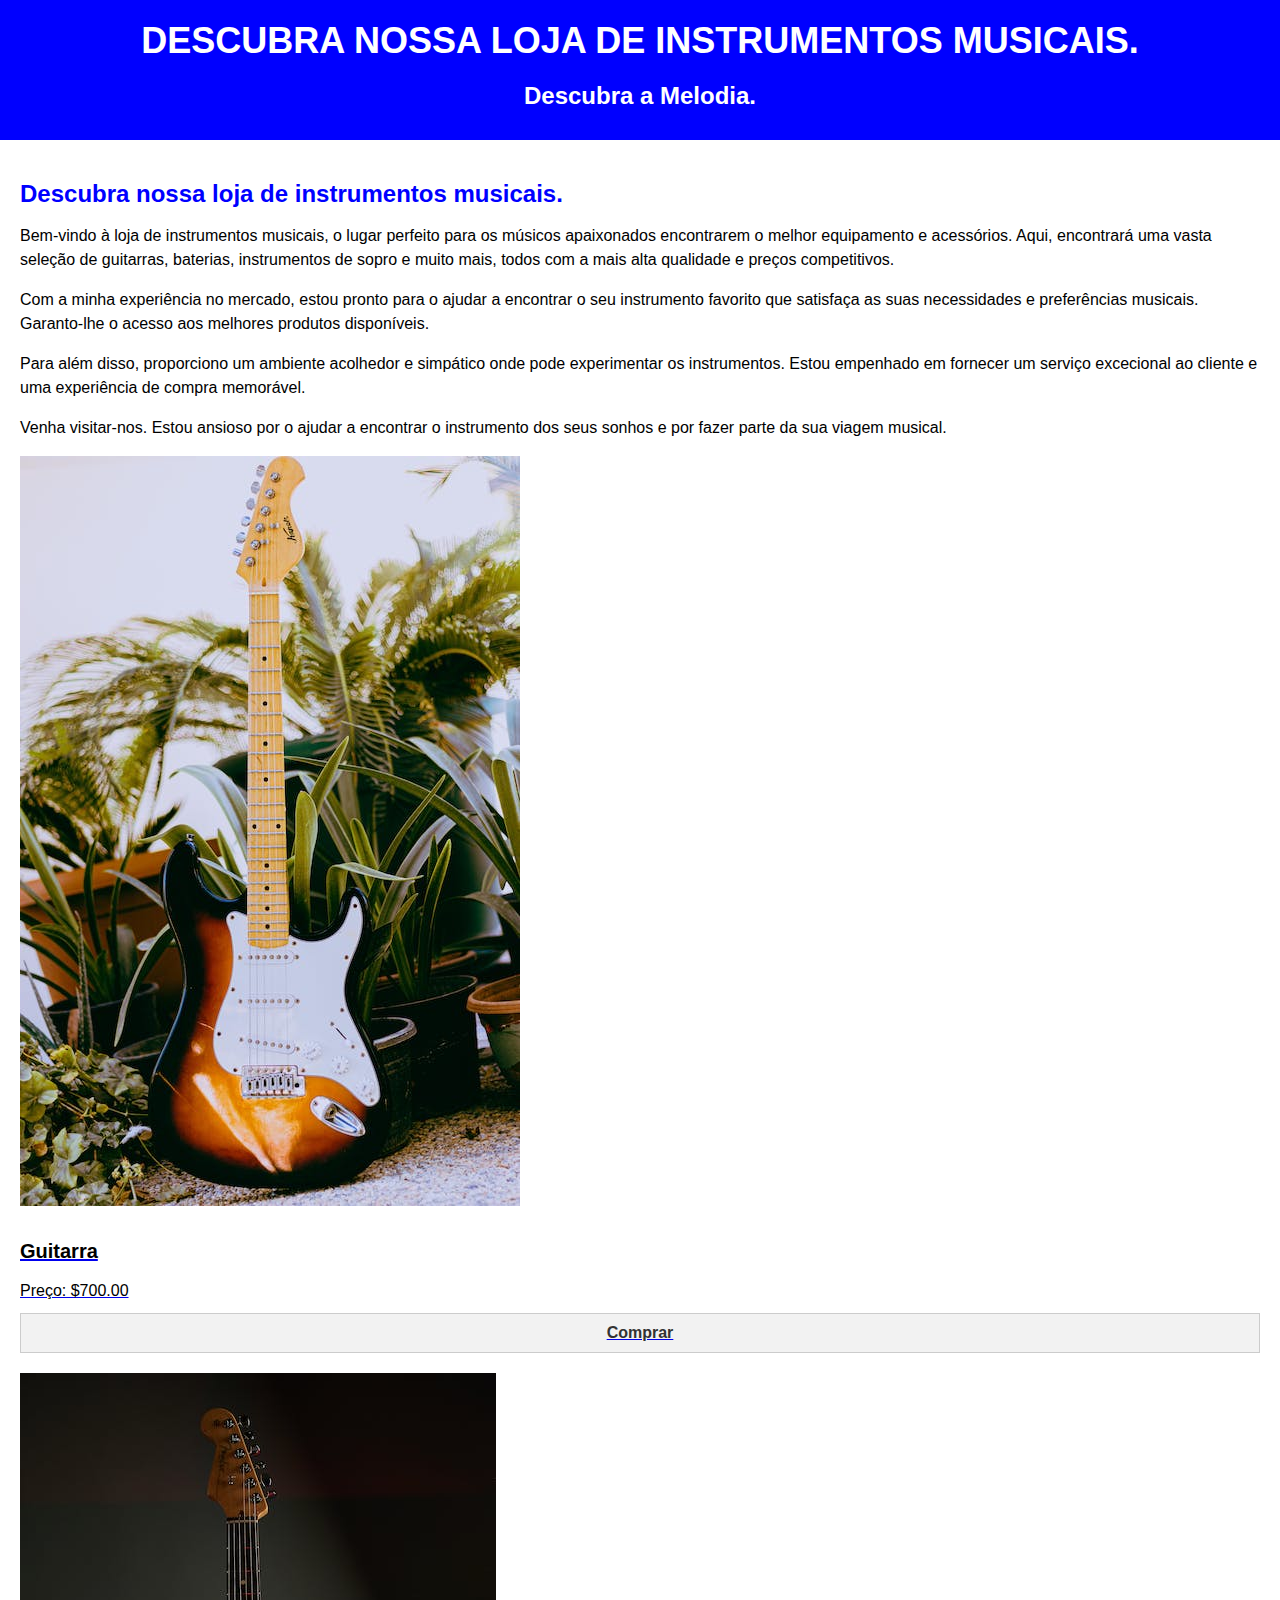
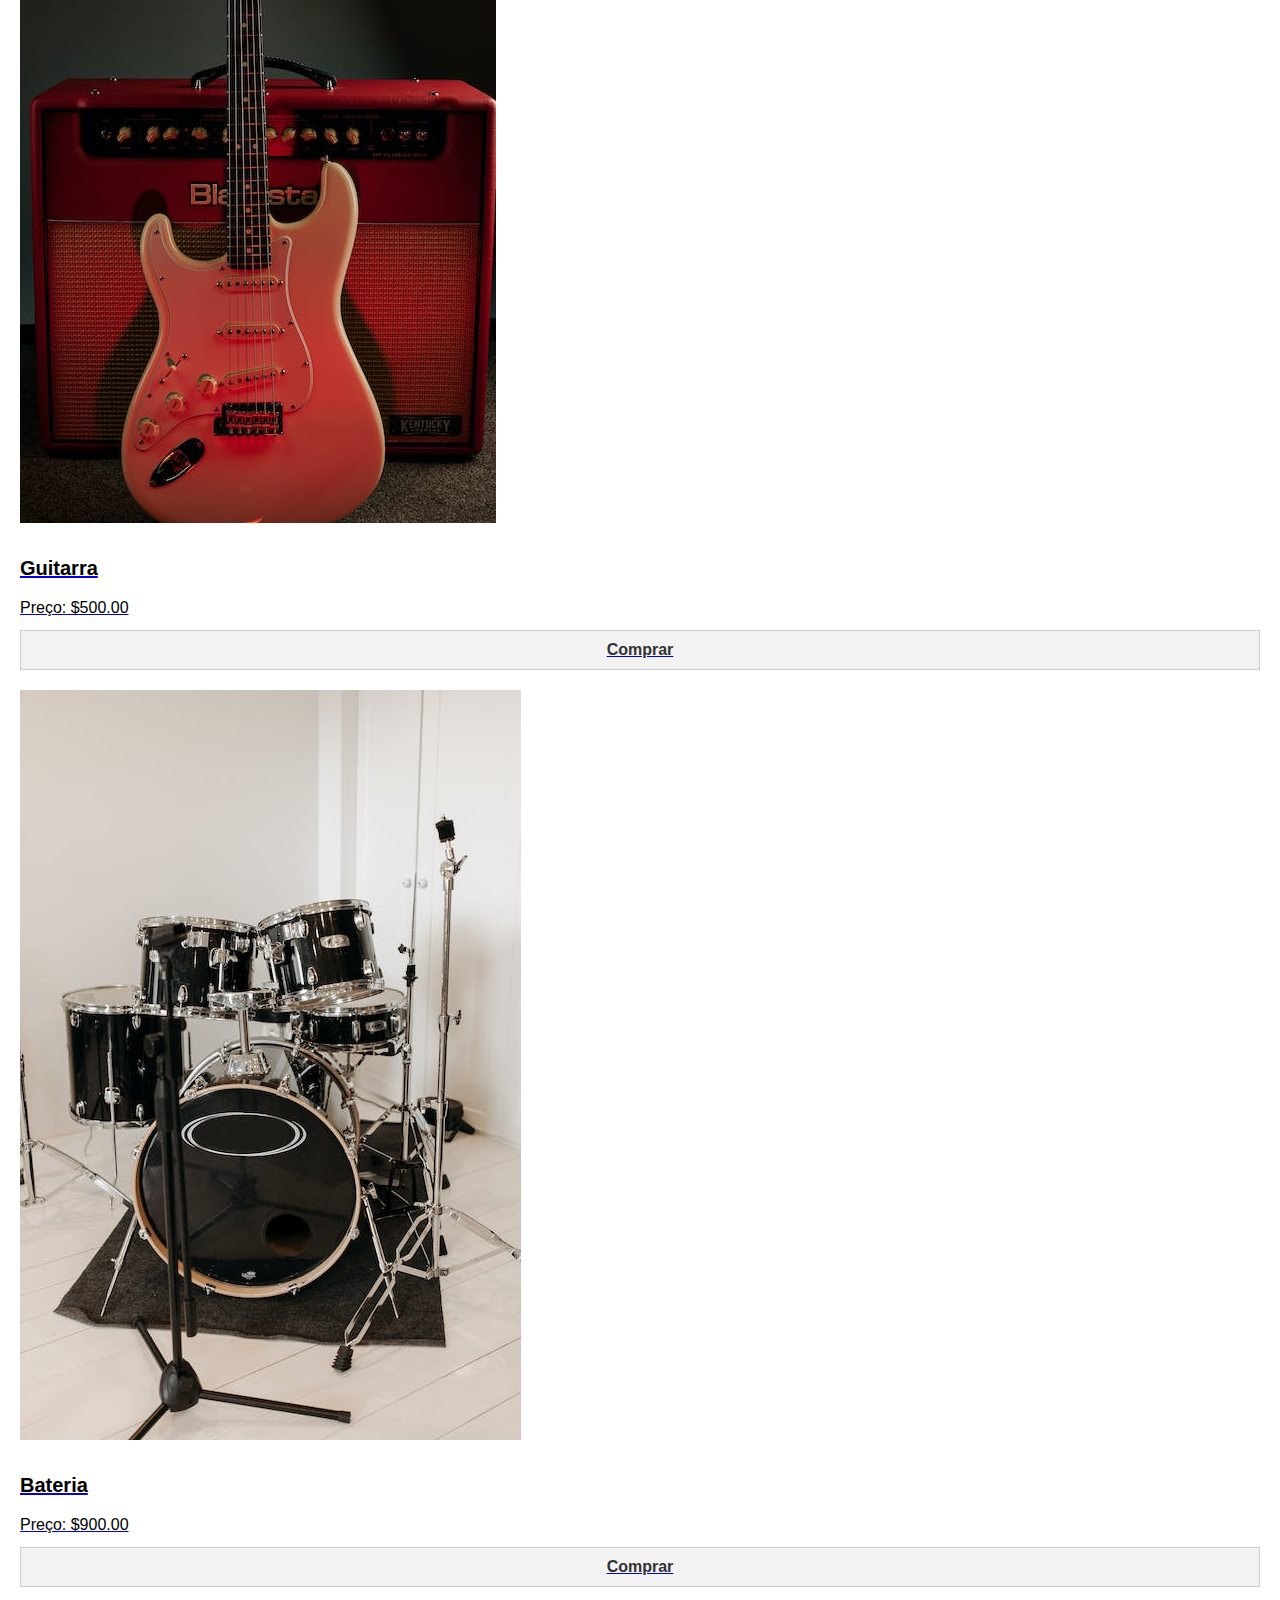
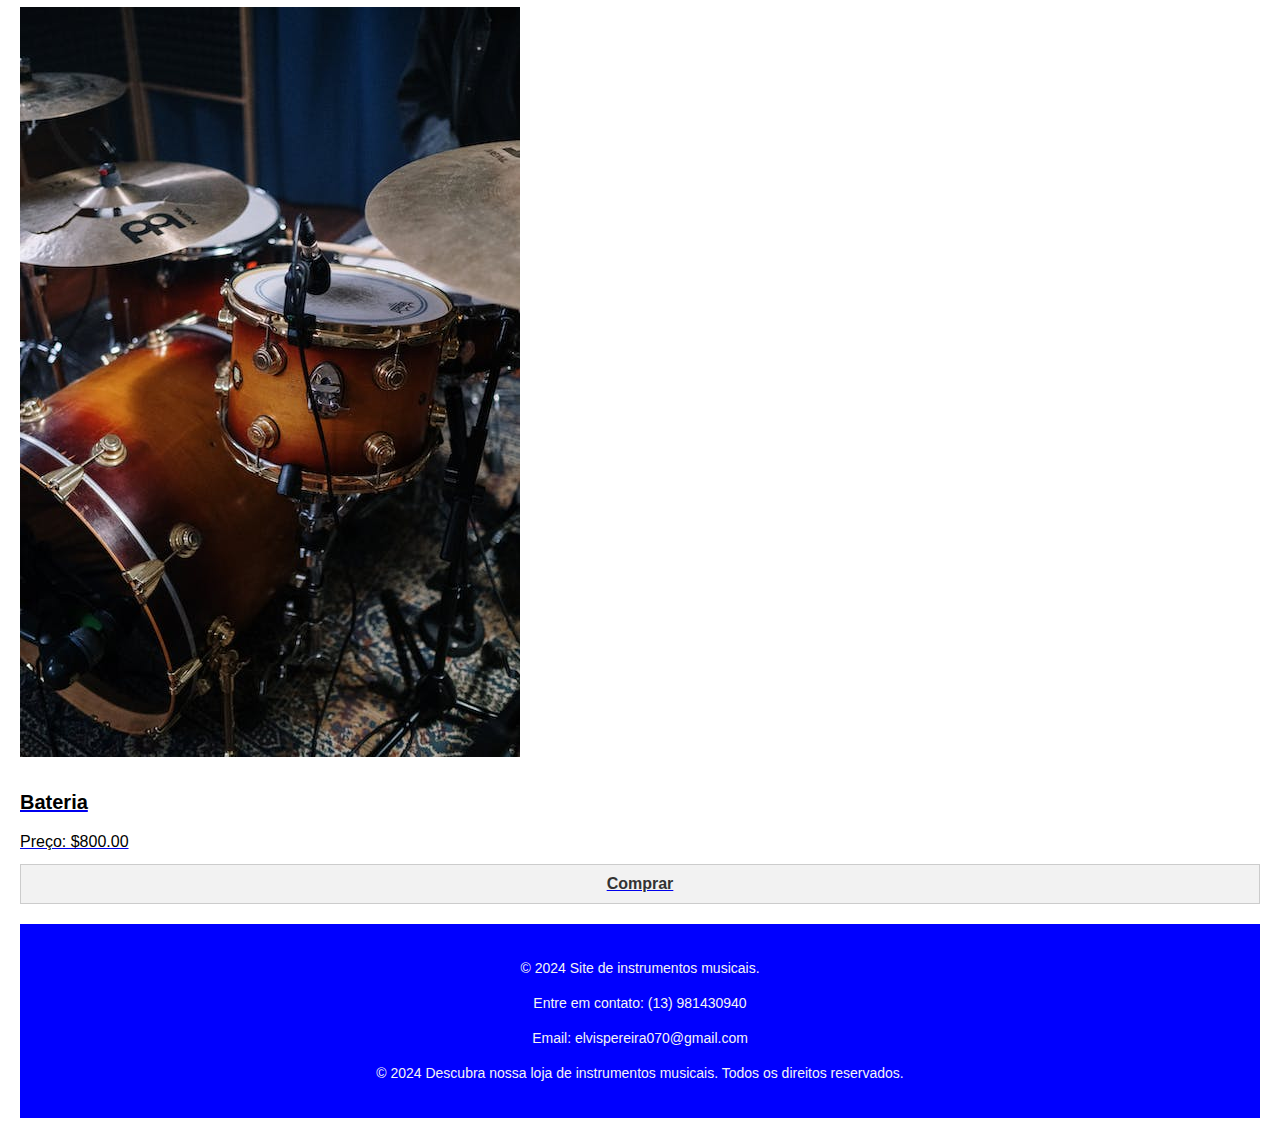
<file: index.html>
<!DOCTYPE html>
<html lang="pt-br">
<head>
    <meta charset="UTF-8">
    <meta name="viewport" content="width=device-width, initial-scale=1.0">
    <meta name="description" content="Site musical de instrumentos musicais.">
   <meta name="palavras-chave" content="música, instrumentos, guitarras, bateria,">
    <meta name="author" content="Elvis">
    <link rel="stylesheet" href="style.css">
    <title>Site de instrumentos musicais</title>
</head>
<body>
    <header>
        <h1 class="site-title">Descubra nossa loja de instrumentos musicais.</h1>
        <h2 class="site-subtitle">Descubra a Melodia.</h2>
    </header>

    <main>
        <div class="description">
            <h2>Descubra nossa loja de instrumentos musicais.</h2>

            <p>Bem-vindo à loja de instrumentos musicais, o lugar perfeito para os músicos apaixonados encontrarem o melhor equipamento e acessórios. Aqui, encontrará uma vasta seleção de guitarras, baterias, instrumentos de sopro e muito mais, todos com a mais alta qualidade e preços competitivos.</p>

            <p>Com a minha experiência no mercado, estou pronto para o ajudar a encontrar o seu instrumento favorito que satisfaça as suas necessidades e preferências musicais. Garanto-lhe o acesso aos melhores produtos disponíveis.</p>

            <p>Para além disso, proporciono um ambiente acolhedor e simpático onde pode experimentar os instrumentos. Estou empenhado em fornecer um serviço excecional ao cliente e uma experiência de compra memorável.</p>

            <p>Venha visitar-nos. Estou ansioso por o ajudar a encontrar o instrumento dos seus sonhos e por fazer parte da sua viagem musical.</p>
        </div>

        <div class="product slide">
            <a href="about.html">
                <img src="assets/1.JPEG" alt="Product 1" />
                <h3>Guitarra</h3>
                <p>Preço: $700.00</p>
                <span class="buy-link">Comprar</span>
            </a>
        </div>

        <div class="product slide">
            <a href="about2.html">
                <img src="assets/2.JPEG" alt="Product 2" />
                <h3>Guitarra</h3>
                <p>Preço: $500.00</p>
                <span class="buy-link">Comprar</span>
            </a>
        </div>

        <div class="product slide">
            <a href="about3.html">
                <img src="assets/3.JPEG" alt="Product 3" />
                <h3>Bateria</h3>
                <p>Preço: $900.00</p>
                <span class="buy-link">Comprar</span>
            </a>
        </div>

        <div class="product slide">
            <a href="about4.html">
                <img src="assets/4.JPEG" alt="Product 4" />
                <h3>Bateria</h3>
                <p>Preço: $800.00</p>
                <span class="buy-link">Comprar</span>
            </a>
        </div>

    <footer>
        <p>&copy; 2024 Site de instrumentos musicais.</p>
        <p>Entre em contato: (13) 981430940</p>
        <p>Email: elvispereira070@gmail.com</p>
        <p>&copy; 2024 Descubra nossa loja de instrumentos musicais. Todos os direitos reservados.</p>
    </footer>

</body>
</html>
</file>
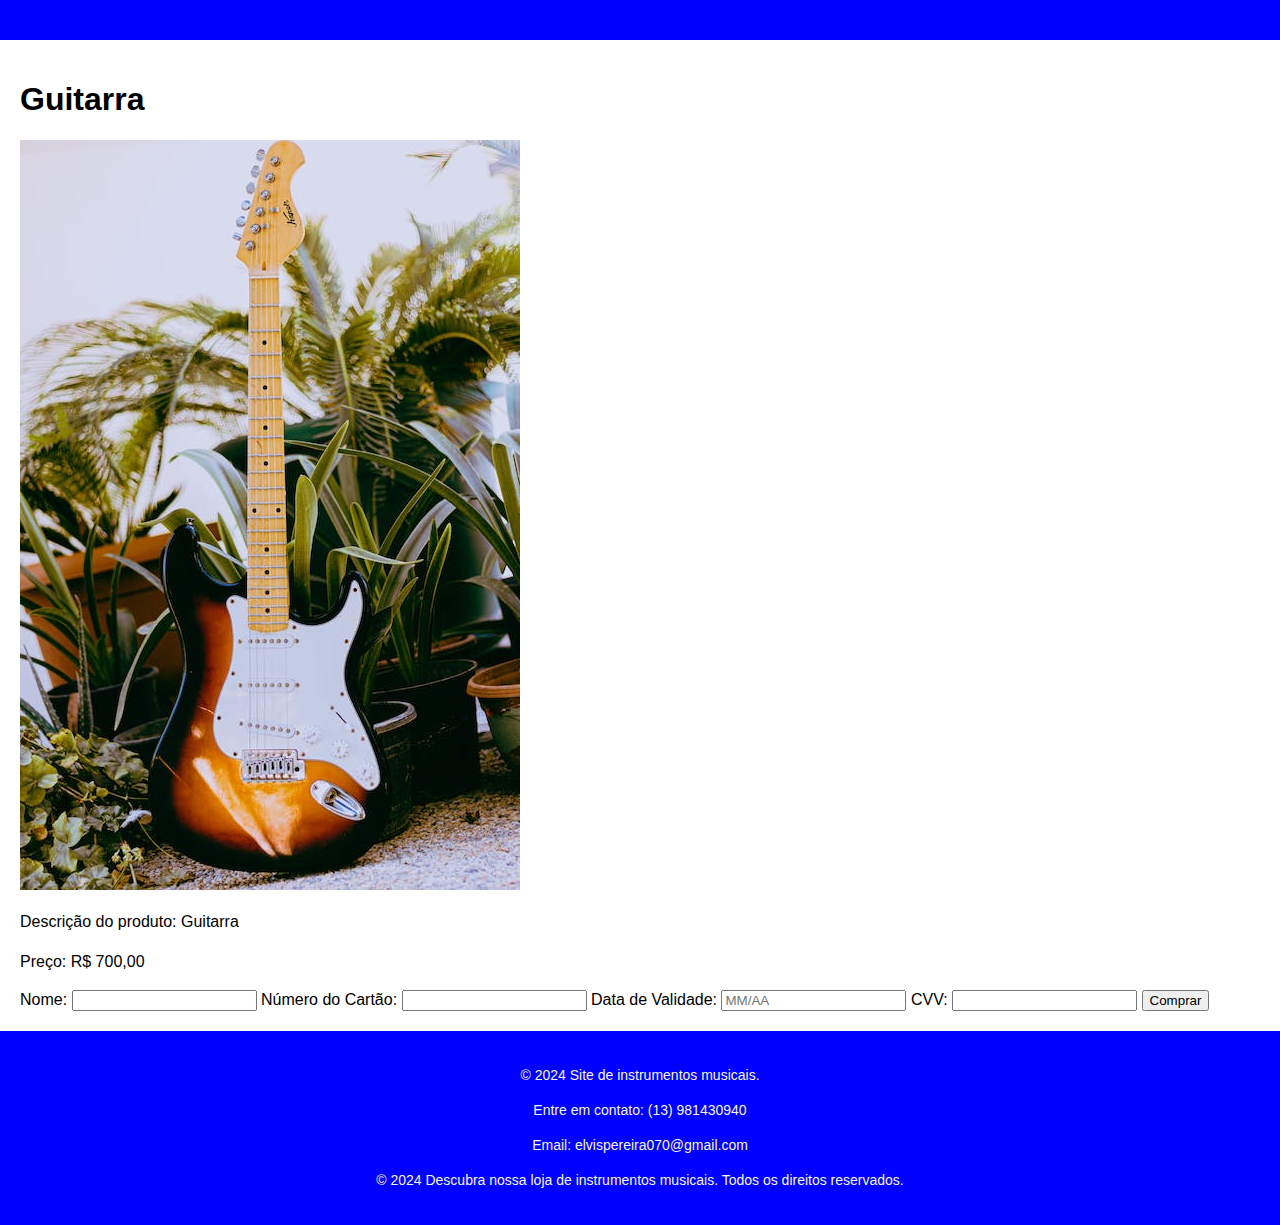
<file: about.html>
<!DOCTYPE html>
<html lang="pt-br">
<head>
    <meta charset="UTF-8">
    <meta name="viewport" content="width=device-width, initial-scale=1.0">
    <title>Product 2 - Comprar</title>
    <link rel="stylesheet" href="style.css">
</head>
<body>
    <header>

    </header>
    
    <main>
        <section class="product-details">
            <h1>Guitarra</h1>
            <img src="assets/1.JPEG" alt="Guitarra">
            <p>Descrição do produto: Guitarra</p>
            <p>Preço: R$ 700,00</p>

            <form id="comprarForm">
                  <label for="name">Nome:</label>
                  <input type="text" id="name" name="nome" required>

                  <label for="card-number">Número do Cartão:</label>
                  <input type="text" id="card-number" name="numeroCartao" required>
  
                  <label for="expiration">Data de Validade:</label>
                  <input type="text" id="expiration" name="validade" placeholder="MM/AA" required>
  
                  <label for="cvv">CVV:</label>
                  <input type="text" id="cvv" name="cvv" required>

                   
                <button type="submit">Comprar</button>
                <div id="mensagem-agradecimento-detalhes" style="display: none;">
                    <p>Obrigado por sua compra! Seu pedido foi recebido.</p>
                </div>
            </form>
        </section>
    </main>

    <footer>
        <p>&copy; 2024 Site de instrumentos musicais.</p>
        <p>Entre em contato: (13) 981430940</p>
        <p>Email: elvispereira070@gmail.com</p>
        <p>&copy; 2024 Descubra nossa loja de instrumentos musicais. Todos os direitos reservados.</p>
    </footer>

    <script>
        document.getElementById("comprarForm").addEventListener("submit", async function(event) {
            event.preventDefault(); // Evita o comportamento padrão de envio do formulário
            
            const formData = new FormData(this); // Cria um objeto FormData com os dados do formulário
            
            try {
                const response = await fetch('/comprar', {
                    method: 'POST',
                    body: formData
                });
                if (response.ok) {
                    // Oculta o formulário e exibe a mensagem de agradecimento
                    document.getElementById("comprarForm").style.display = "none";
                    document.getElementById("mensagem-agradecimento-detalhes").style.display = "block";
                } else {
                    throw new Error('Erro ao processar pedido');
                }
            } catch (error) {
                console.error('Erro ao processar pedido:', error);
                alert('Erro ao processar pedido. Por favor, tente novamente mais tarde.');
            }
        });
    </script>
</body>
</html>
</file>
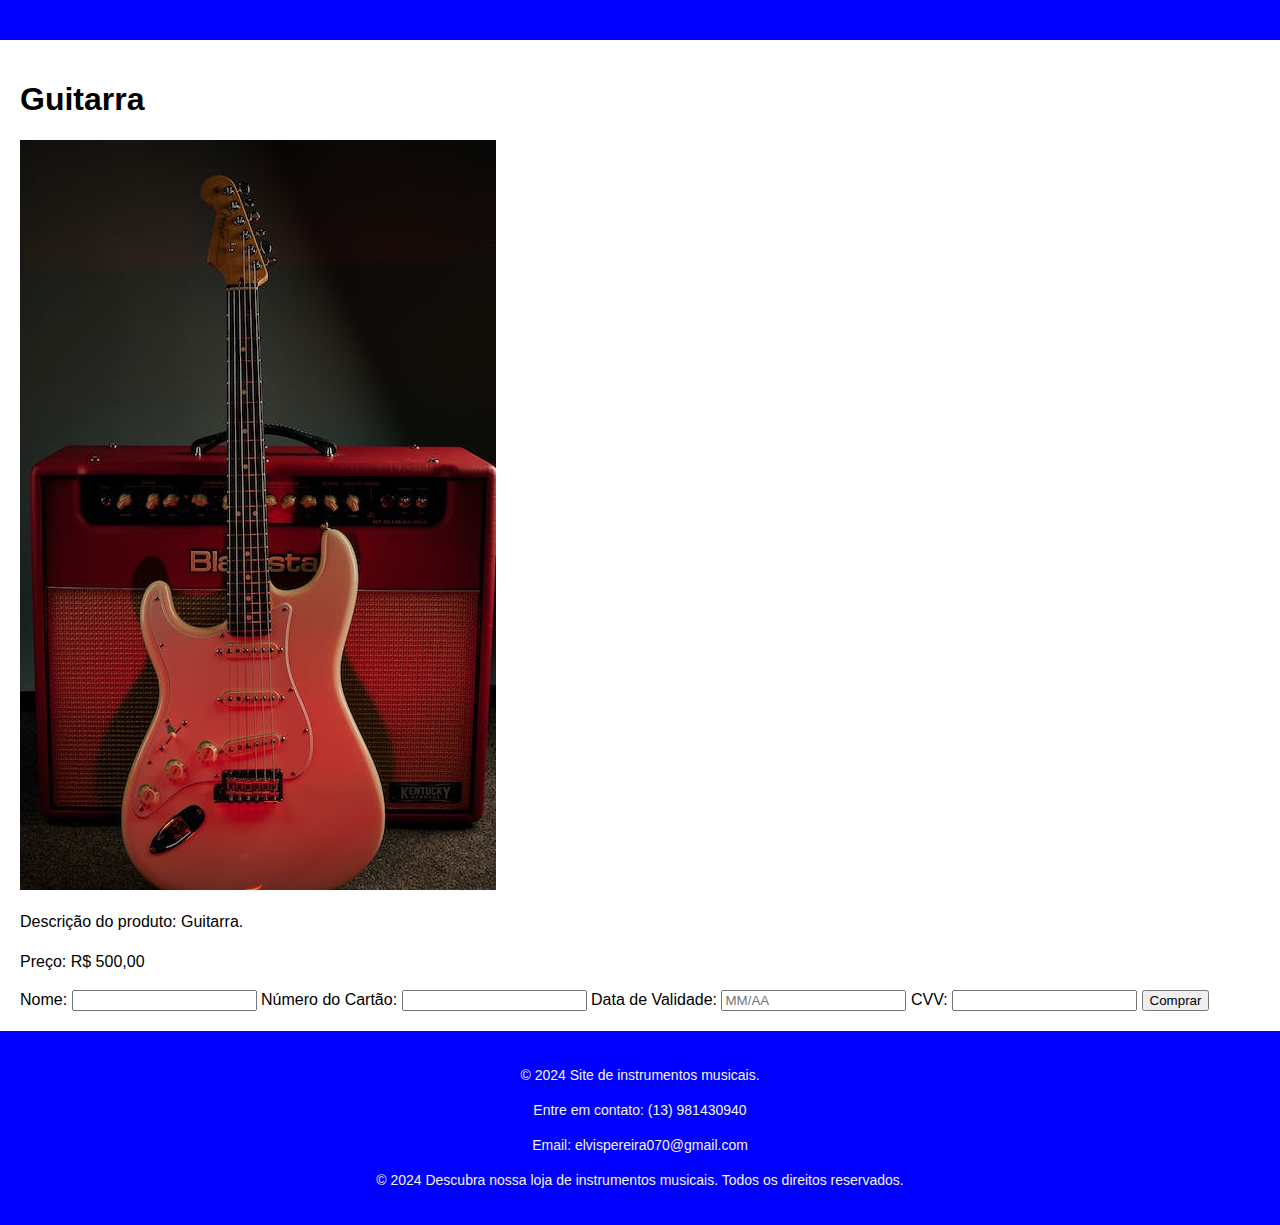
<file: about2.html>
<!DOCTYPE html>
<html lang="pt-br">
<head>
    <meta charset="UTF-8">
    <meta name="viewport" content="width=device-width, initial-scale=1.0">
    <title>Product 2 - Comprar</title>
    <link rel="stylesheet" href="style.css">
</head>
<body>
    <header>

    </header>
    
    <main>
        <section class="product-details">
            <h1>Guitarra</h1>
            <img src="assets/2.JPEG" alt="Guitarra">
            <p>Descrição do produto: Guitarra.</p>
            <p>Preço: R$ 500,00</p>

            <form id="comprarForm">
                  <label for="name">Nome:</label>
                  <input type="text" id="name" name="nome" required>

                  <label for="card-number">Número do Cartão:</label>
                  <input type="text" id="card-number" name="numeroCartao" required>
  
                  <label for="expiration">Data de Validade:</label>
                  <input type="text" id="expiration" name="validade" placeholder="MM/AA" required>
  
                  <label for="cvv">CVV:</label>
                  <input type="text" id="cvv" name="cvv" required>

                <button type="submit">Comprar</button>
                <div id="mensagem-agradecimento-detalhes" style="display: none;">
                    <p>Obrigado por sua compra! Seu pedido foi recebido.</p>
                </div>
            </form>
        </section>
    </main>

    <footer>
        <p>&copy; 2024 Site de instrumentos musicais.</p>
        <p>Entre em contato: (13) 981430940</p>
        <p>Email: elvispereira070@gmail.com</p>
        <p>&copy; 2024 Descubra nossa loja de instrumentos musicais. Todos os direitos reservados.</p>
    </footer>

    <script>
        document.getElementById("comprarForm").addEventListener("submit", async function(event) {
            event.preventDefault(); // Evita o comportamento padrão de envio do formulário
            
            const formData = new FormData(this); // Cria um objeto FormData com os dados do formulário
            
            try {
                const response = await fetch('/comprar', {
                    method: 'POST',
                    body: formData
                });
                if (response.ok) {
                    // Oculta o formulário e exibe a mensagem de agradecimento
                    document.getElementById("comprarForm").style.display = "none";
                    document.getElementById("mensagem-agradecimento-detalhes").style.display = "block";
                } else {
                    throw new Error('Erro ao processar pedido');
                }
            } catch (error) {
                console.error('Erro ao processar pedido:', error);
                alert('Erro ao processar pedido. Por favor, tente novamente mais tarde.');
            }
        });
    </script>
</body>
</html>
</file>
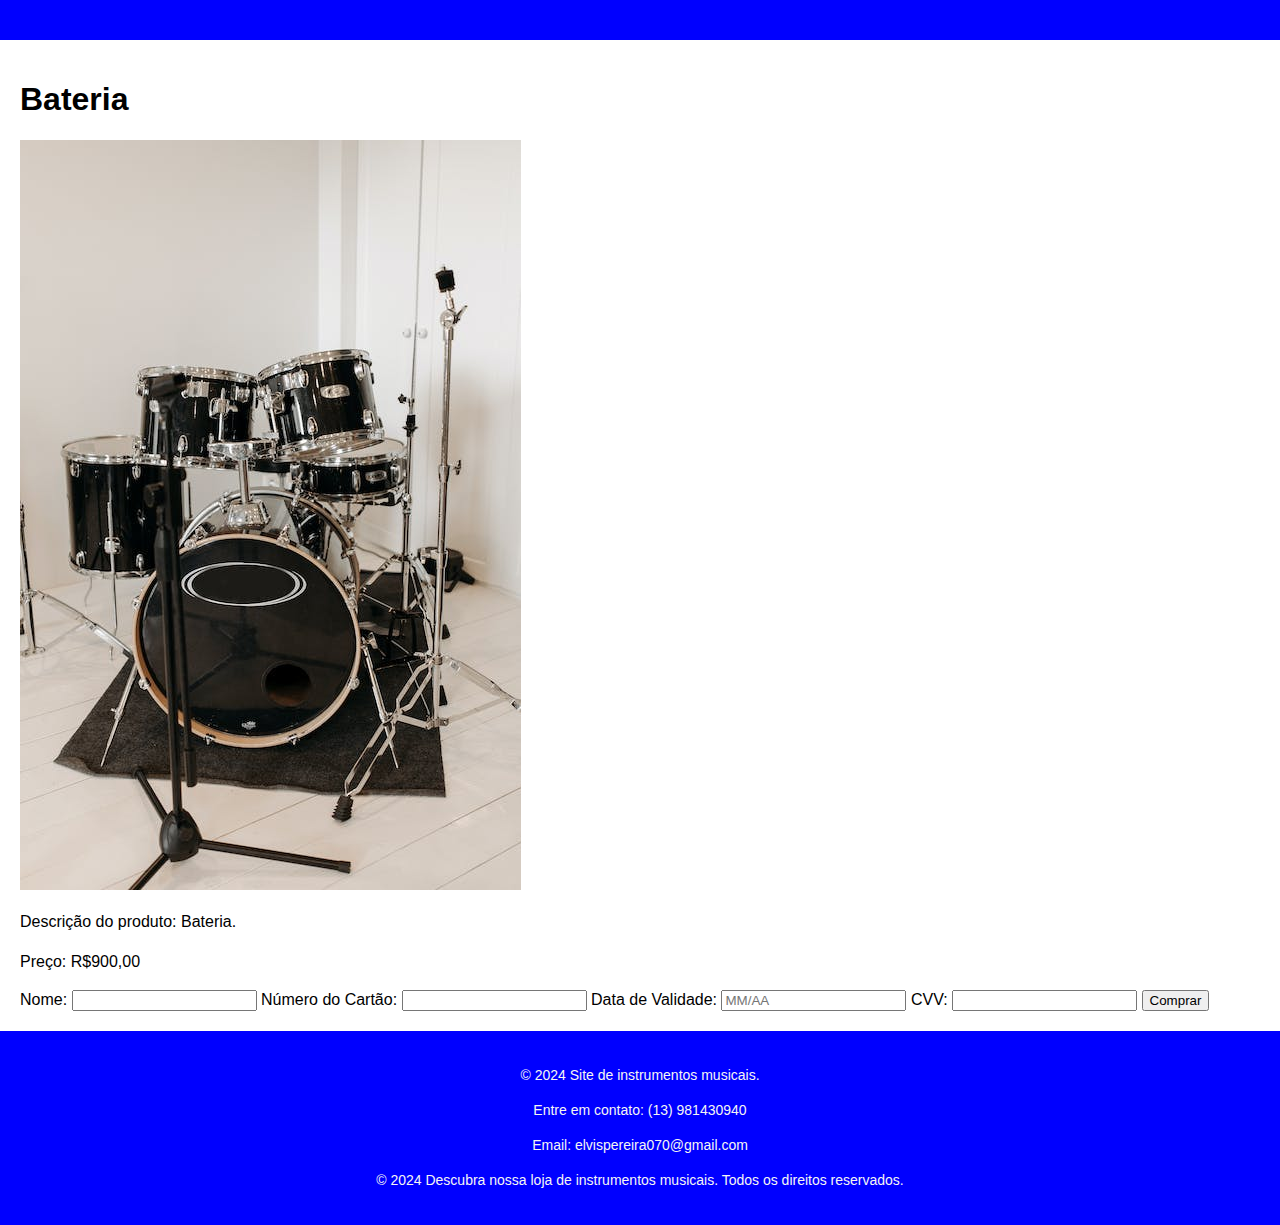
<file: about3.html>
<!DOCTYPE html>
<html lang="pt-br">
<head>
    <meta charset="UTF-8">
    <meta name="viewport" content="width=device-width, initial-scale=1.0">
    <title>Product 3 - Comprar</title>
    <link rel="stylesheet" href="style.css">
</head>
<body>
    <header>

    </header>
    
    <main>
        <section class="product-details">
            <h1>Bateria</h1>
            <img src="assets/3.JPEG" alt="Bateria">
            <p>Descrição do produto: Bateria.</p>
            <p>Preço: R$900,00</p>

            <form action="/comprar" method="POST">
                <label for="name">Nome:</label>
                <input type="text" id="name" name="nome" required>
  
                <label for="card-number">Número do Cartão:</label>
                <input type="text" id="card-number" name="numeroCartao" required>
  
                <label for="expiration">Data de Validade:</label>
                <input type="text" id="expiration" name="validade" placeholder="MM/AA" required>
  
                <label for="cvv">CVV:</label>
                <input type="text" id="cvv" name="cvv" required>

                <button type="submit" id="botao-comprar-detalhes">Comprar</button>
                <div id="mensagem-agradecimento-detalhes" style="display: none;">
                    <p>Obrigado por sua compra! Seu pedido foi recebido.</p>
                </div>
            </form>
        </section>
    </main>

    <footer>
        <p>&copy; 2024 Site de instrumentos musicais.</p>
        <p>Entre em contato: (13) 981430940</p>
        <p>Email: elvispereira070@gmail.com</p>
        <p>&copy; 2024 Descubra nossa loja de instrumentos musicais. Todos os direitos reservados.</p>
    </footer>

</body>
</html>
</file>
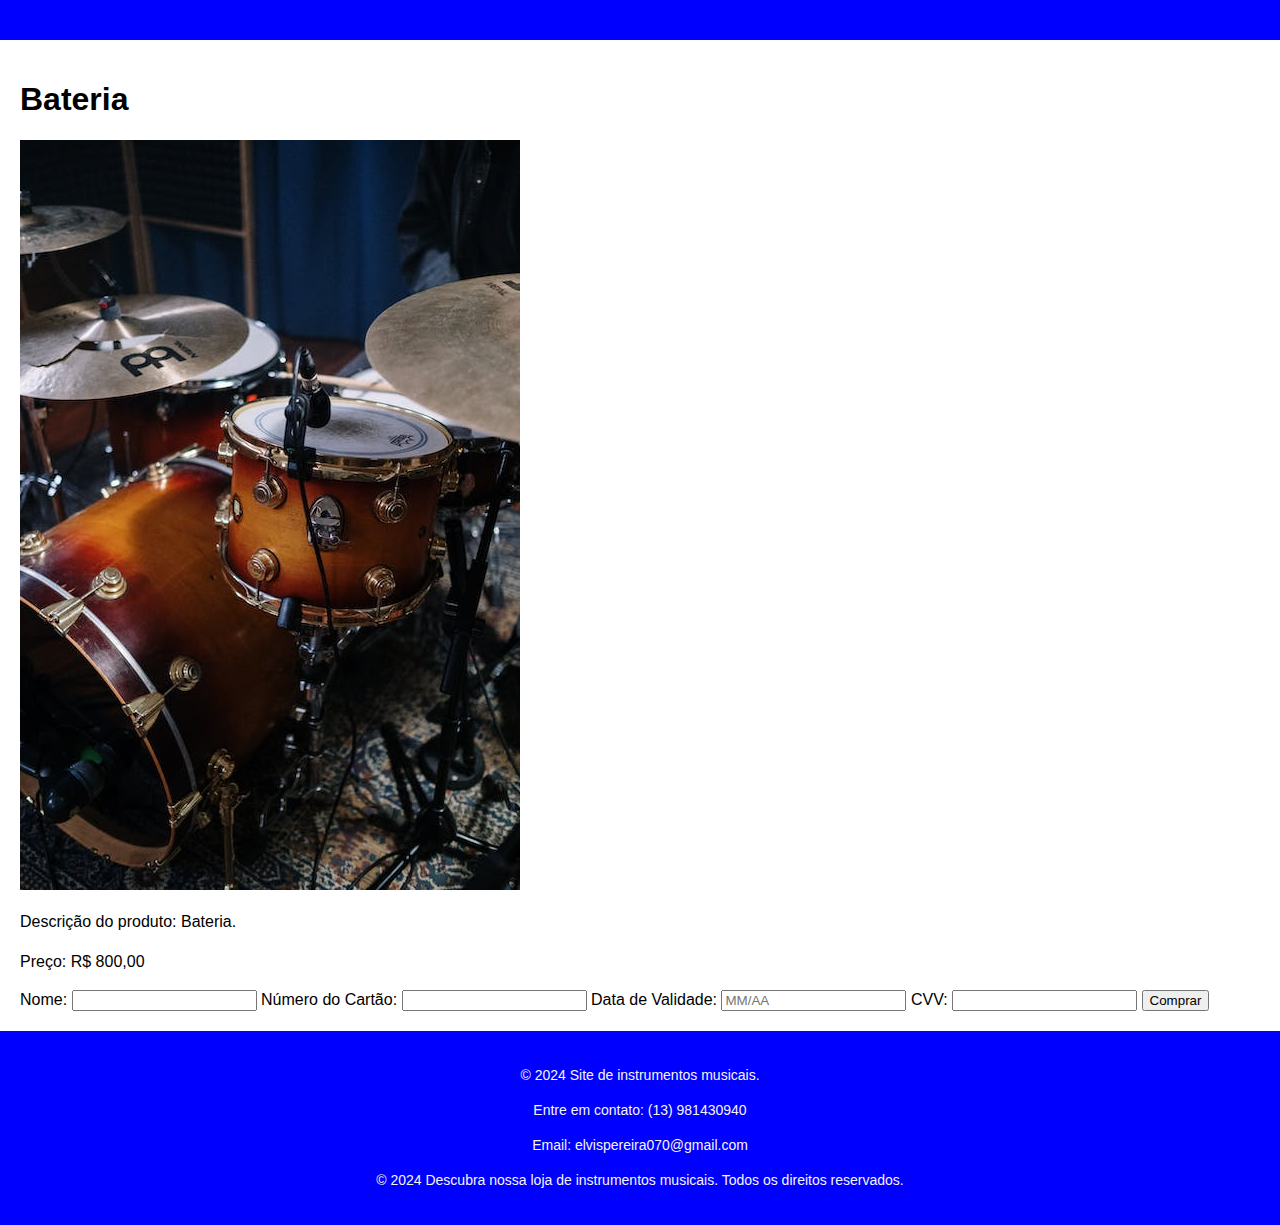
<file: about4.html>
<!DOCTYPE html>
<html lang="pt-br">
<head>
    <meta charset="UTF-8">
    <meta name="viewport" content="width=device-width, initial-scale=1.0">
    <title>Product 4 - Comprar</title>
    <link rel="stylesheet" href="style.css">
</head>
<body>
    <header>

    </header>
    
    <main>
        <section class="product-details">
            <h1>Bateria</h1>
            <img src="assets/4.JPEG" alt="Bateria">
            <p>Descrição do produto: Bateria.</p>
            <p>Preço: R$ 800,00</p>

            <form action="/comprar" method="POST">
                <label for="name">Nome:</label>
                <input type="text" id="name" name="nome" required>
  
                <label for="card-number">Número do Cartão:</label>
                <input type="text" id="card-number" name="numeroCartao" required>
  
                <label for="expiration">Data de Validade:</label>
                <input type="text" id="expiration" name="validade" placeholder="MM/AA" required>
  
                <label for="cvv">CVV:</label>
                <input type="text" id="cvv" name="cvv" required>

                <button type="submit" id="botao-comprar-detalhes">Comprar</button>
                <div id="mensagem-agradecimento-detalhes" style="display: none;">
                    <p>Obrigado por sua compra! Seu pedido foi recebido.</p>
                </div>
            </form>

            <script>
                function exibirAgradecimentoDetalhes() {
                    document.getElementById("botao-comprar-detalhes").style.display = "none";
                    document.getElementById("mensagem-agradecimento-detalhes").style.display = "block";
                }
        
                document.getElementById("botao-comprar-detalhes").addEventListener("click", exibirAgradecimentoDetalhes);
            </script>
        </section>
    </main>

    <footer>
        <p>&copy; 2024 Site de instrumentos musicais.</p>
        <p>Entre em contato: (13) 981430940</p>
        <p>Email: elvispereira070@gmail.com</p>
        <p>&copy; 2024 Descubra nossa loja de instrumentos musicais. Todos os direitos reservados.</p>
    </footer>

</body>
</html>
</file>
<file: style.css>
body {
    font-family: Arial, sans-serif;
    margin: 0;
    padding: 0;
  }
  
  header {
    background-color: blue;
    color: #fff;
    padding: 20px;
    text-align: center;
  }
  
  header h1 {
    margin: 0;
    font-size: 36px;
    text-transform: uppercase;
  }
  
  nav ul {
    list-style-type: none;
    margin: 0;
    padding: 0;
    text-align: center;
  }
  
  nav ul li {
    display: inline;
    margin: 0 10px;
  }
  
  nav ul li a {
    color: #fff;
    text-decoration: none;
    padding: 10px;
    font-size: 16px;
    font-weight: bold;
    transition: background-color 0.3s ease;
  }
  
  nav ul li a:hover {
    background-color: black;
  }
  
  main {
    padding: 20px;
  }
  
  h2 {
    color: blue;
    font-size: 24px;
    margin-bottom: 10px;
  }
  
  p {
    line-height: 1.5;
  }
  
  .product img {
    max-width: 100%;
    height: auto;
    margin-bottom: 10px;
  }
  
  .product h3 {
    color: black;
    font-size: 20px;
    margin-bottom: 10px;
  }
  
  .product p {
    color: black;
    margin-bottom: 10px;
  }
  
  .product button {
    background-color: black;
    color: #fff;
    padding: 10px 20px;
    border: none;
    font-size: 16px;
    cursor: pointer;
    transition: background-color 0.3s ease;
  }
  
  .product button:hover {
    background-color: #555;
  }
  
  footer {
    background-color: blue;
    color: #f5f5f5;
    padding: 20px;
    text-align: center;
    font-size: 14px;
  }
  
  @media screen and (max-width: 768px) {
    header h1 {
      font-size: 28px;
    }
  
    nav ul li a {
      font-size: 14px;
    }
  
    .product {
      padding: 10px;
      margin-bottom: 10px;
    }
  
    .product h3 {
      font-size: 18px;
      margin-bottom: 5px;
    }
  
    .product p {
      font-size: 12px;
      margin-bottom: 5px;
    }
  
    .product button {
      padding: 5px 10px;
      font-size: 14px;
    }
  
    footer {
      font-size: 12px;
    }
  }
  
  .buy-link {
    display: block;
    text-align: center;
    padding: 10px;
    background-color: #f2f2f2;
    border: 1px solid #ccc;
    text-decoration: none;
    color: #333;
    font-weight: bold;
  }
  
  .buy-link:hover {
    background-color: #ddd;
  }
  
  .site-subtitle {
    font-size: 24px;
    color: white;
  }

  .product {
    margin-bottom: 20px;
  }

  
@media (max-width: 480px) {
    .product-details {
        text-align: center;
    }

    .product-details img {
        max-width: 100%;
        height: auto;
    }

    form label,
    form input,
    form button {
        width: 100%;
        margin-bottom: 10px;
    }
}


@media (max-width: 480px) {
    .product-details {
        text-align: center;
    }

    .product-details img {
        max-width: 100%;
        height: auto;
    }

    .product-details.violin img {
        max-width: 80%;
    }

    .product-details.piano img {
        max-width: 90%;
    }

    form label,
    form input,
    form button {
        width: 100%;
        margin-bottom: 10px;
    }
}
</file>
